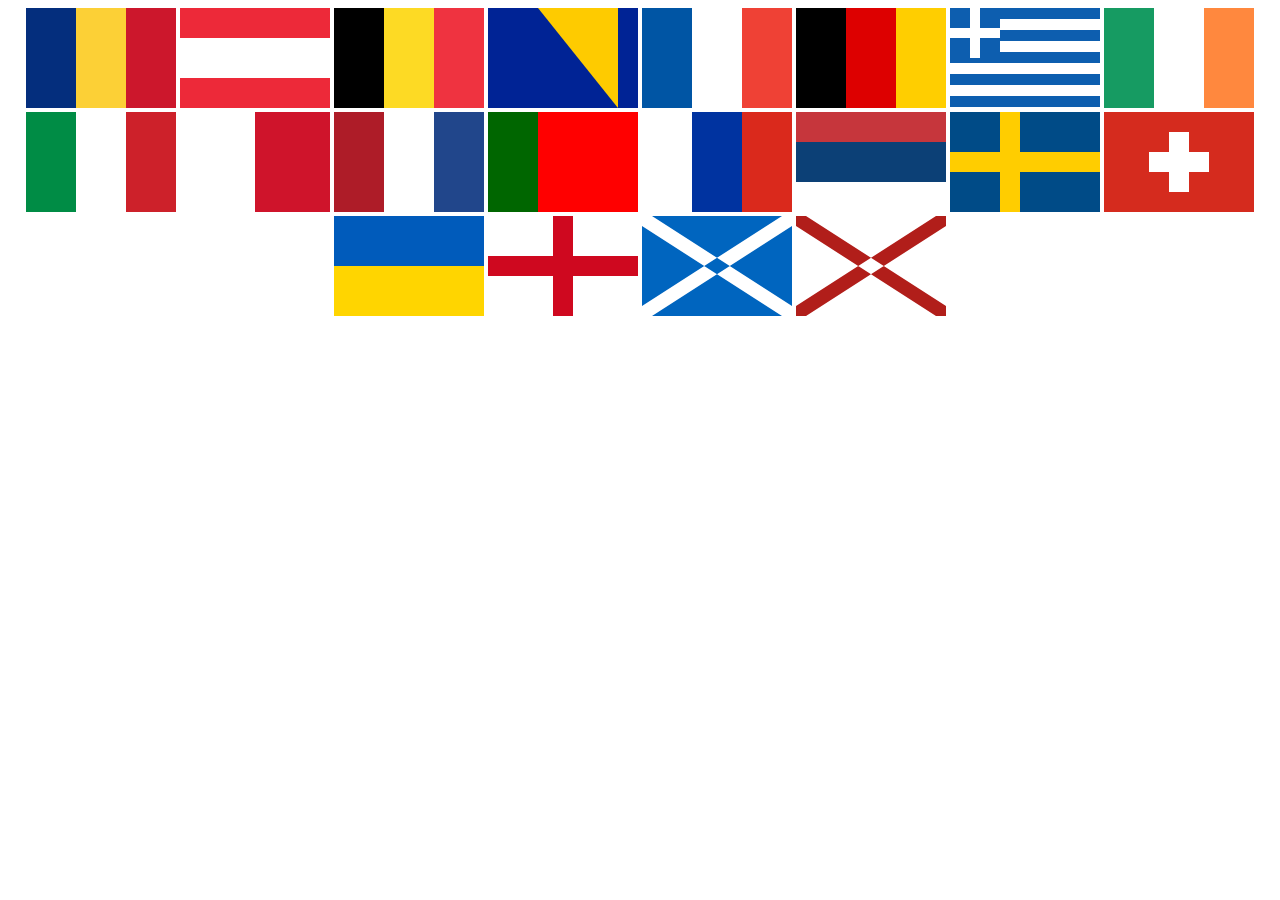
<file: index.html>
<!DOCTYPE html>
<html>
    <head>
        <title>Flags</title>
        <link rel="stylesheet" href="">

        <link rel="stylesheet" type="text/css" href="styles.css">
      

    </head>
    <body>

            <div class="container">

                <div id="romania" class="flag">
                    <div class="overlay">
                        <div class="text">ROMANIA</div>
                    </div>
                </div>
                
                <div id="austria" class="flag">
                    <div class="overlay">
                        <div class="text">AUSTRIA</div>
                    </div>
                </div>

                <div id="belgium" class="flag">
                    <div class="overlay">
                        <div class="text">BELGIUM</div>
                    </div>
                </div>

                <div id="bosnia" class="flag">
                    <div class="overlay">
                        <div class="text">BOSNIA</div>
                    </div>

                    <canvas id="bosnia-canvas" width="150px;" height="100px;"></canvas>
                </div>
        


                <div id="france" class="flag">
                    <div class="overlay">
                        <div class="text">FRANCE</div>
                    </div>
                </div>

                <!-- <div id="georgia" class="flag"></div> -->
                <div id="germany" class="flag">
                    <div class="overlay">
                        <div class="text">GERMANY</div>
                    </div>
                </div>

                <div id="greece" class="flag">
                    <div class="overlay">
                        <div class="text">GREECE</div>
                    </div>

                    <canvas id="greece-canvas" width="150px;" height="100px;"></canvas>
                </div>

                <div id="ireland" class="flag">
                    <div class="overlay">
                        <div class="text">IRELAND</div>
                    </div>
                </div>

                <div id="italy" class="flag">
                    <div class="overlay">
                        <div class="text">ITALY</div>
                    </div>
                </div>

                <div id="malta" class="flag">
                    <div class="overlay">
                        <div class="text">MALTA</div>
                    </div>
                </div>

                <div id="netherlands" class="flag">
                    <div class="overlay">
                        <div class="text">NETHERLANDS</div>
                    </div>
                </div>

                <div id="portugal" class="flag">
                    <div class="overlay">
                        <div class="text">PORTUGAL</div>
                    </div>
                </div>

                <div id="russia" class="flag">
                    <div class="overlay">
                        <div class="text">RUSSIA</div>
                    </div>
                </div>

                <div id="serbia" class="flag">
                    <div class="overlay">
                        <div class="text">SERBIA</div>
                    </div>
                </div>

                <div id="sweden" class="flag">
                    <div class="overlay">
                        <div class="text">SWEDEN</div>
                    </div>

                    <canvas id="sweden-canvas" width="150px;" height="100px;"></canvas>
                </div>
                
                <div id="switzerland" class="flag">
                    <div class="overlay">
                        <div class="text">SWITZERLAND</div>
                    </div>
                    <canvas id="switz-canvas" width="150px;" height="100px;"></canvas>
                </div>

                <div id="ukraine" class="flag">
                    <div class="overlay">
                        <div class="text">UKRAINE</div>
                    </div>
                </div>

                <div id="england" class="flag">
                    <div class="overlay">
                        <div class="text">ENGLAND</div>
                    </div>
                    <canvas id="england-canvas" width="150px;" height="100px;"></canvas>
                </div>

                <div id="scotland" class="flag">
                    <div class="overlay">
                        <div class="text">SCOTLAND</div>
                    </div>

                    <canvas id="scotland-canvas" width="150px;" height="100px;"></canvas>
                </div>

                <div id="nireland" class="flag">
                    <div class="overlay">
                        <div class="text">NORTHERN IRELAND</div>
                    </div>
                    <canvas id="nireland-canvas" width="150px;" height="100px;"></canvas>
                </div>

            </div>

   
    </body>

    <script src="script.js"></script>
</html>
</file>
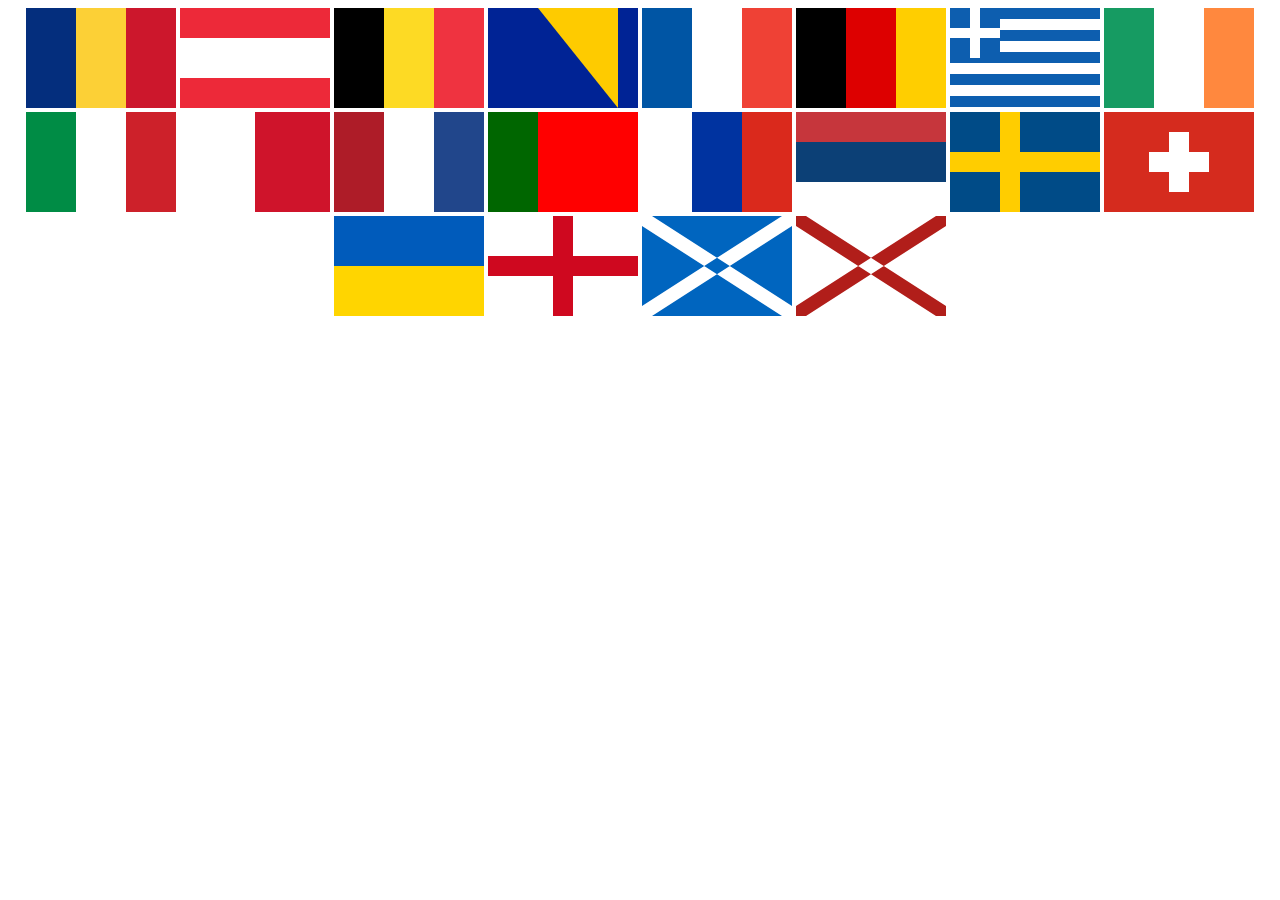
<file: flags.html>
<!DOCTYPE html>
<html>
    <head>
        <title>Flags</title>
        <meta name="description" content="">
        <meta name="viewport" content="width=device-width, initial-scale=1">
        <link rel="stylesheet" href="">

        <link rel="stylesheet" type="text/css" href="styles.css">
      
        <style>
        

            


       

         
            

  /* https://www.cssscript.com/111-css-country-flags/ 
  https://www.w3schools.com/css/css3_gradients.asp
  */


        </style>
    </head>
    <body>

            <div class="container">

                <div id="romania" class="flag">
                    <div class="overlay">
                        <div class="text">ROMANIA</div>
                    </div>
                </div>
                
                <div id="austria" class="flag">
                    <div class="overlay">
                        <div class="text">AUSTRIA</div>
                    </div>
                </div>

                <div id="belgium" class="flag">
                    <div class="overlay">
                        <div class="text">BELGIUM</div>
                    </div>
                </div>

                <div id="bosnia" class="flag">
                    <div class="overlay">
                        <div class="text">BOSNIA</div>
                    </div>

                    <canvas id="bosnia-canvas" width="150px;" height="100px;"></canvas>
                </div>
        


                <div id="france" class="flag">
                    <div class="overlay">
                        <div class="text">FRANCE</div>
                    </div>
                </div>

                <!-- <div id="georgia" class="flag"></div> -->
                <div id="germany" class="flag">
                    <div class="overlay">
                        <div class="text">GERMANY</div>
                    </div>
                </div>

                <div id="greece" class="flag">
                    <div class="overlay">
                        <div class="text">GREECE</div>
                    </div>

                    <canvas id="greece-canvas" width="150px;" height="100px;"></canvas>
                </div>

                <div id="ireland" class="flag">
                    <div class="overlay">
                        <div class="text">IRELAND</div>
                    </div>
                </div>

                <div id="italy" class="flag">
                    <div class="overlay">
                        <div class="text">ITALY</div>
                    </div>
                </div>

                <div id="malta" class="flag">
                    <div class="overlay">
                        <div class="text">MALTA</div>
                    </div>
                </div>

                <div id="netherlands" class="flag">
                    <div class="overlay">
                        <div class="text">NETHERLANDS</div>
                    </div>
                </div>

                <div id="portugal" class="flag">
                    <div class="overlay">
                        <div class="text">PORTUGAL</div>
                    </div>
                </div>

                <div id="russia" class="flag">
                    <div class="overlay">
                        <div class="text">RUSSIA</div>
                    </div>
                </div>

                <div id="serbia" class="flag">
                    <div class="overlay">
                        <div class="text">SERBIA</div>
                    </div>
                </div>

                <div id="sweden" class="flag">
                    <div class="overlay">
                        <div class="text">SWEDEN</div>
                    </div>

                    <canvas id="sweden-canvas" width="150px;" height="100px;"></canvas>
                </div>
                
                <div id="switzerland" class="flag">
                    <div class="overlay">
                        <div class="text">SWITZERLAND</div>
                    </div>
                    <canvas id="switz-canvas" width="150px;" height="100px;"></canvas>
                </div>

                <div id="ukraine" class="flag">
                    <div class="overlay">
                        <div class="text">UKRAINE</div>
                    </div>
                </div>

                <div id="england" class="flag">
                    <div class="overlay">
                        <div class="text">ENGLAND</div>
                    </div>
                    <canvas id="england-canvas" width="150px;" height="100px;"></canvas>
                </div>

                <div id="scotland" class="flag">
                    <div class="overlay">
                        <div class="text">SCOTLAND</div>
                    </div>

                    <canvas id="scotland-canvas" width="150px;" height="100px;"></canvas>
                </div>

                <div id="nireland" class="flag">
                    <div class="overlay">
                        <div class="text">NORTHERN IRELAND</div>
                    </div>
                    <canvas id="nireland-canvas" width="150px;" height="100px;"></canvas>
                </div>

            </div>

   
    </body>

    <script src="script.js"></script>
</html>
</file>
<file: styles.css>
.container {
    text-align: center;
}

.flag {
    height: 100px;
    width: 150px;
    box-sizing: border-box;
    display: inline-block;
}

.overlay {  
    position: absolute;
    opacity: 0;
    transition: .5s ease;
}

.flag:hover .overlay{
    opacity: 1;
}

.text {
    background-color: rgba(255, 255, 255, 0.7);
    color: black;
    font-weight: 600;
    font-size: 12px;  
}


#austria #france #ireland #netherlands #italy #malta #england #nireland{
    background-color: white;
}

#romania {
    background-color: #FCD036;
    border-left: 50px #042E7D solid;
    border-right: 50px #CC172C solid;
}


#austria {
    border-top: 30px #ED2939 solid;
    border-bottom: 30px #ED2939 solid;
}

#belgium {
    background-color: #FDDA24;
    border-left: 50px #000000 solid;
    border-right: 50px #EF3340 solid;
}

#france {
    border-left: 50px #0055A4 solid;
    border-right: 50px #EF4135 solid;
}

#germany {
    background-color: #DD0000;
    border-left: 50px #000000 solid;
    border-right: 50px #FFCE00 solid;
}

#ireland {
    border-left: 50px #169B62 solid;
    border-right: 50px #FF883E solid;
}

#netherlands {
    border-left: 50px #AE1C28 solid;
    border-right: 50px #21468B solid;
}

#russia {
    background-color: #0033A0;
    border-left: 50px #fff solid;
    border-right: 50px #DA291C solid;
}

#serbia {
    background-color: #0C4076;
    border-top: 30px #C6363C solid;
    border-bottom: 30px #fff solid;
}

#ukraine {
    border-top: 50px #005BBB solid;
    border-bottom: 50px #FFD500 solid;
}

#bosnia {
    background-color: #002395;
}


#italy {
    border-left: 50px #008C45 solid;
    border-right: 50px #CD212A solid;
}

#malta {
    border-right: 75px #CF142B solid;
}

#portugal {
    background-color: #006600;
    border-right: 100px #FF0000 solid;
}

#switzerland {
    background-color: #D52B1E;
}

#sweden {
    background-color: #004b87;
}

#scotland {
    background-color: #0065bf;
}
</file>
